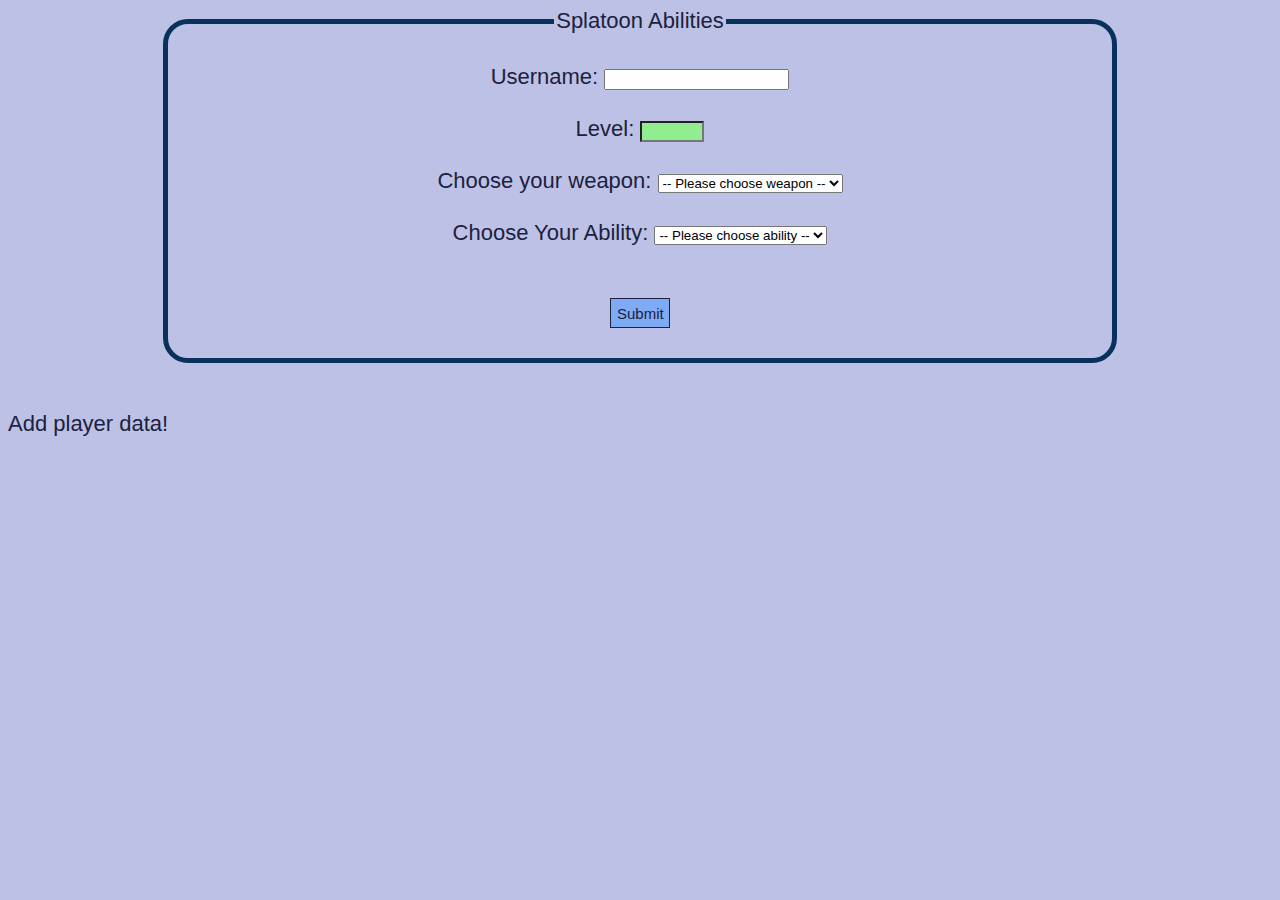
<file: final/index.html>
<!DOCTYPE html>
<html lang="en">
<head>
    <meta charset="UTF-8">
    <meta name="viewport" content="width=device-width, initial-scale=1.0">
    <title>Splatoon App</title>
    <script type="module" src="main.js"></script>
    <link rel="stylesheet" href="style.css">
</head>
<body>
    <form id="form">
        <fieldset>
          <legend>Splatoon Abilities</legend>
          <div>
            <label for="username">Username:</label>
            <input type="text" name="username" id="username" maxlength="10" required/>
            <span id="usernameError" class="error"></span>
          </div>
          <br>
          <div>
              <label for="level">Level:</label>
              <input type="number" id="level" min="1" max="999" required/>
          </div>
          <br>
          <div>
              <label for="weapon">Choose your weapon:</label>
              <select id="weapon" required>
                <option value="">-- Please choose weapon --</option>
                <option value="Splat Roller">Splat Roller</option>
                <option value="Splatter Shot">Splatter Shot</option>
                <option value="Ink Brush">Ink Brush</option>
                <option value="Eliter 4K">Eliter 4K</option>
              </select>
          </div>
          <br>
          <div>
            <label for="ability">Choose Your Ability:</label>
            <select id="ability" required>
              <option value="">-- Please choose ability --</option>
              <option value="Ink Saver">Ink Saver</option>
              <option value="Ninja Squid">Ninja Squid</option>
              <option value="Quick Respawn">Quick Respawn</option>
              <option value="Respawn Punisher">Respawn Punisher</option>
            </select>
          </div>
          <br> <br>
          <button type="submit">Submit</button>
          <span id="submitError" class="error"></span>
        </fieldset>
        <br>
      </form>
      <div id="tab-data">
      </div>

    <div id="output">
    </div>

</body>
</html>
</file>
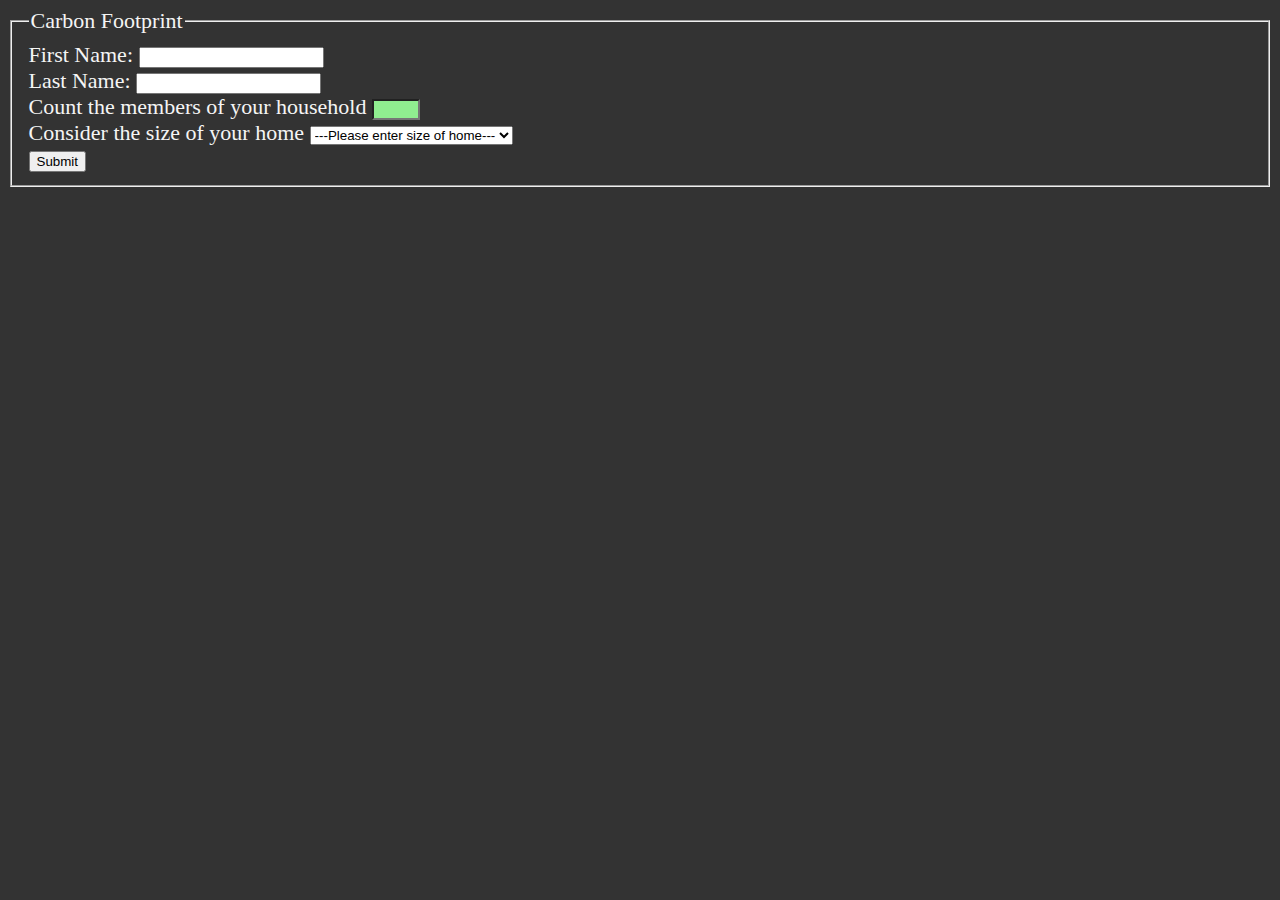
<file: w10/index.html>
<!DOCTYPE html>
<html lang="en">
  <head>
    <meta charset="UTF-8" />
    <meta name="viewport" content="width=device-width, initial-scale=1.0" />
    <title>Week 10 - Carbon Footprint - Pub</title>
    <script type="module" src="main.js"></script>
    <link rel="stylesheet" href="style.css">
  </head>
  <body>
    <form id="form">
      <fieldset>
        <legend>Carbon Footprint</legend>
        <div>
            <label for="">First Name:</label>
            <input type="text" name="firstname" id="firstName" maxlength="20" />
            <span id="firstNameError" class="error"></span>
        </div>
        <div>
            <label for="">Last Name:</label>
            <input type="text" name="lastname" id="lastName" maxlength="20" />
            <span id="lastNameError" class="error"></span>
        </div>
        <div></div>
            <label for="">Count the members of your household</label>
            <input type="number" name="housem" min="1" max="6" required/>
        </div>
        <div>
            <label for="">Consider the size of your home</label>
            <select name="houses" required>
              <option value="">---Please enter size of home---</option>
              <option value="apartment">Apartment</option>
              <option value="small">Small</option>
              <option value="medium">Medium</option>
              <option value="large">Large</option>
            </select>
        </div>
        <button type="submit">Submit</button>
        <span id="submitError" class="error"></span>
      </fieldset>
    </form>
    <div id="tab-data">
    </div>
  </body>
</html>
</file>
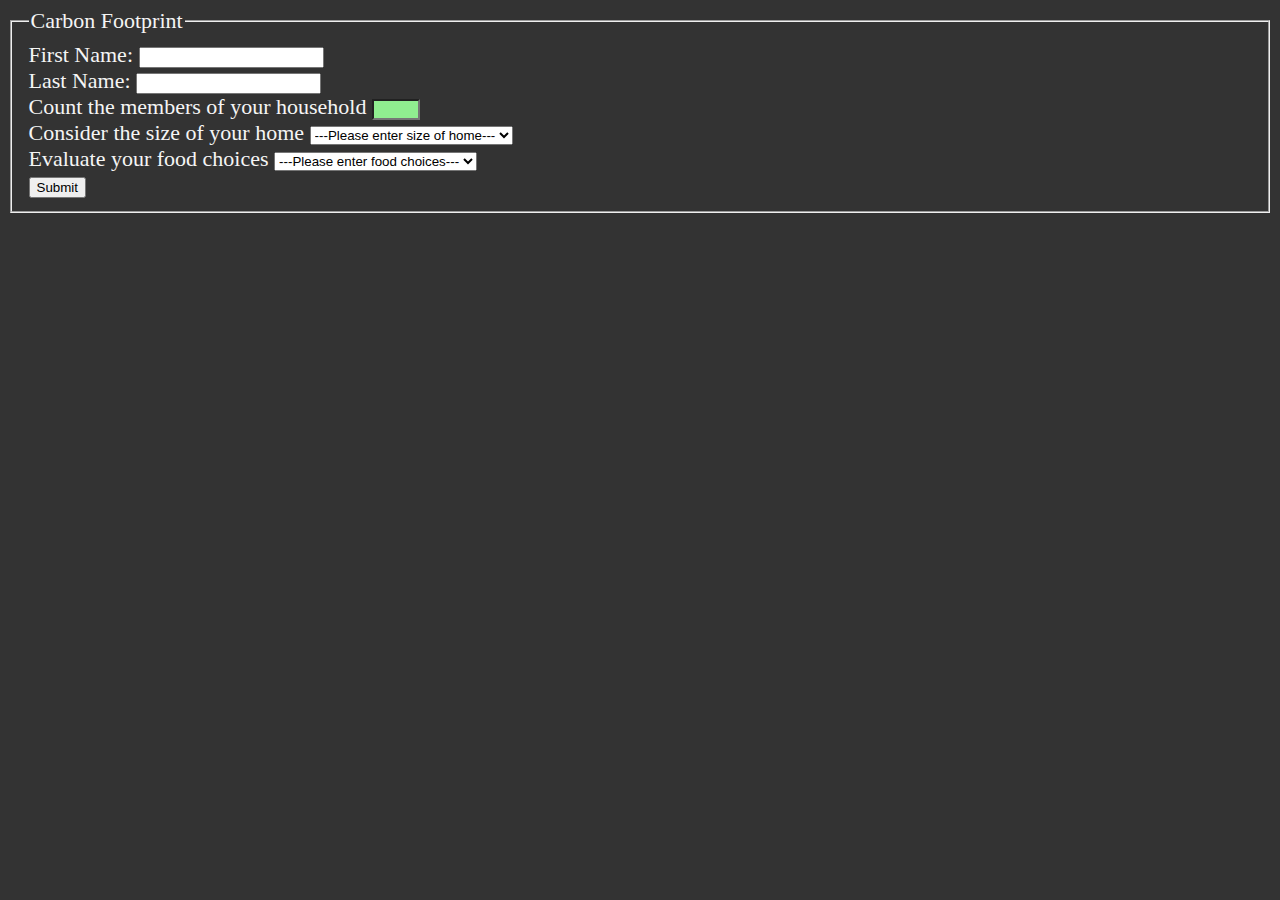
<file: w11/index.html>
<!DOCTYPE html>
<html lang="en">
  <head>
    <meta charset="UTF-8" />
    <meta name="viewport" content="width=device-width, initial-scale=1.0" />
    <title>Week 11 - Carbon Footprint - Pub</title>
    <script type="module" src="main.js"></script>
    <link rel="stylesheet" href="style.css">
  </head>
  <body>
    <form id="form">
      <fieldset>
        <legend>Carbon Footprint</legend>
        <div>
            <label for="">First Name:</label>
            <input type="text" name="firstname" id="firstName" maxlength="20" />
            <span id="firstNameError" class="error"></span>
        </div>
        <div>
            <label for="">Last Name:</label>
            <input type="text" name="lastname" id="lastName" maxlength="20" />
            <span id="lastNameError" class="error"></span>
        </div>
        <div></div>
            <label for="">Count the members of your household</label>
            <input type="number" name="housem" min="1" max="6" required/>
        </div>
        <div>
            <label for="">Consider the size of your home</label>
            <select name="houses" required>
              <option value="">---Please enter size of home---</option>
              <option value="apartment">Apartment</option>
              <option value="small">Small</option>
              <option value="medium">Medium</option>
              <option value="large">Large</option>
            </select>
        </div>
        <div>
          <label for="">Evaluate your food choices</label>
          <select name="foodc" required>
            <option value="">---Please enter food choices---</option>
            <option value="domesticDaily">Domestic meat - daily</option>
            <option value="domesticFew">Domestic meat - few times</option>
            <option value="vegetarian">Vegetarian</option>
            <option value="vegan">Vegan/Wild meat</option>
          </select>
      </div>
        <button type="submit">Submit</button>
        <span id="submitError" class="error"></span>
      </fieldset>
    </form>
    <div id="tab-data">
    </div>
  </body>
</html>
</file>
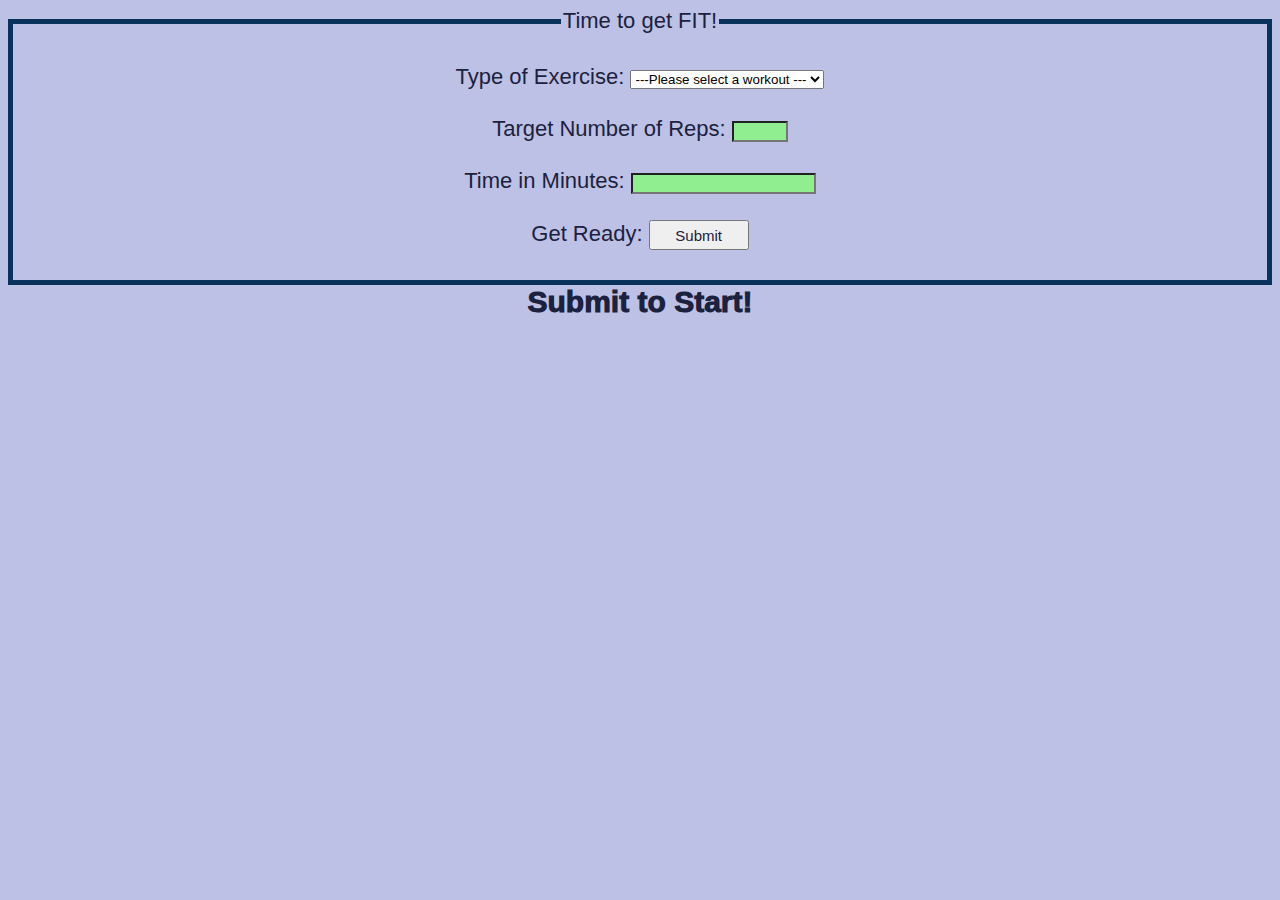
<file: w12/index.html>
<!DOCTYPE html>
<html lang="en">
<head>
    <meta charset="UTF-8">
    <meta name="viewport" content="width=device-width, initial-scale=1.0">
    <title>Week 12 - Async challenge</title>
    <script type="module" defer src="main.js"></script>
    <link rel="stylesheet" href="main.css">
</head>
<body>
    <form id="form">
        <fieldset id="fieldset">
           <legend>Time to get FIT!</legend>  
        <div>
            <label for="">Type of Exercise:</label>
            <select name="exerciseType" required>
                <option value="">---Please select a workout ---</option>
                <option value="pull-ups">Pull-ups</option>
                <option value="push-ups">Push-ups</option>
                <option value="lunges">Lunges</option>
                <option value="squats">Squats</option>
                <option value="planks">Planks</option>
            </select>
        </div>
        <br>
        <div>
            <label for="">Target Number of Reps:</label>
            <input type="number" name="repNumber" id="repNumber" min="1" max="40" required/>
        </div>
        <br>
        <div>
            <label for="">Time in Minutes:</label>
            <input type="number" name="repTime" id="repTime" min="1" required/>
        </div>
        <br>
        <div>Get Ready:
        <button type="submit">Submit</button>
        </div>
        </fieldset>  
    </form>
<div class="start">Submit to Start!</div>
<div id="output"></div>
</body>
</html>
</file>
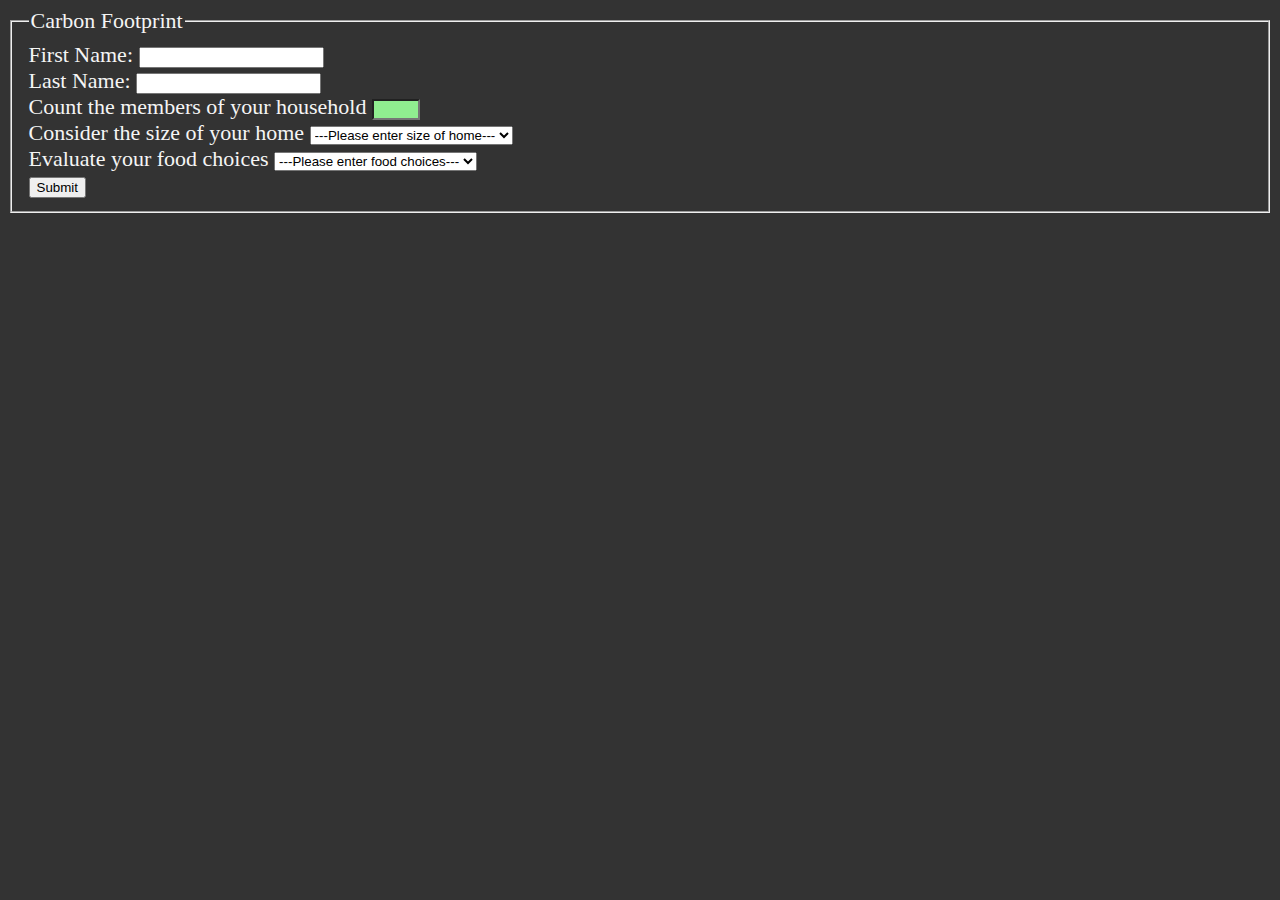
<file: w15/index.html>
<!DOCTYPE html>
<html lang="en">
  <head>
    <meta charset="UTF-8" />
    <meta name="viewport" content="width=device-width, initial-scale=1.0" />
    <title>Week 15 - Carbon Footprint - pub</title>
    <script type="module" src="main.js"></script>
    <link rel="stylesheet" href="style.css">
  </head>
  <body>
    <form id="form">
      <fieldset>
        <legend>Carbon Footprint</legend>
        <div>
            <label for="">First Name:</label>
            <input type="text" name="firstname" id="firstName" maxlength="20" />
            <span id="firstNameError" class="error"></span>
        </div>
        <div>
            <label for="">Last Name:</label>
            <input type="text" name="lastname" id="lastName" maxlength="20" />
            <span id="lastNameError" class="error"></span>
        </div>
        <div></div>
            <label for="">Count the members of your household</label>
            <input type="number" name="housem" min="1" max="6" required/>
        </div>
        <div>
            <label for="">Consider the size of your home</label>
            <select name="houses" required>
              <option value="">---Please enter size of home---</option>
              <option value="apartment">Apartment</option>
              <option value="small">Small</option>
              <option value="medium">Medium</option>
              <option value="large">Large</option>
            </select>
        </div>
        <div>
          <label for="">Evaluate your food choices</label>
          <select name="foodc" required>
            <option value="">---Please enter food choices---</option>
            <option value="domesticDaily">Domestic meat - daily</option>
            <option value="domesticFew">Domestic meat - few times</option>
            <option value="vegetarian">Vegetarian</option>
            <option value="vegan">Vegan/Wild meat</option>
          </select>
      </div>
        <button type="submit">Submit</button>
        <span id="submitError" class="error"></span>
      </fieldset>
    </form>
    <div id="tab-data">
    </div>
  </body>
</html>
</file>
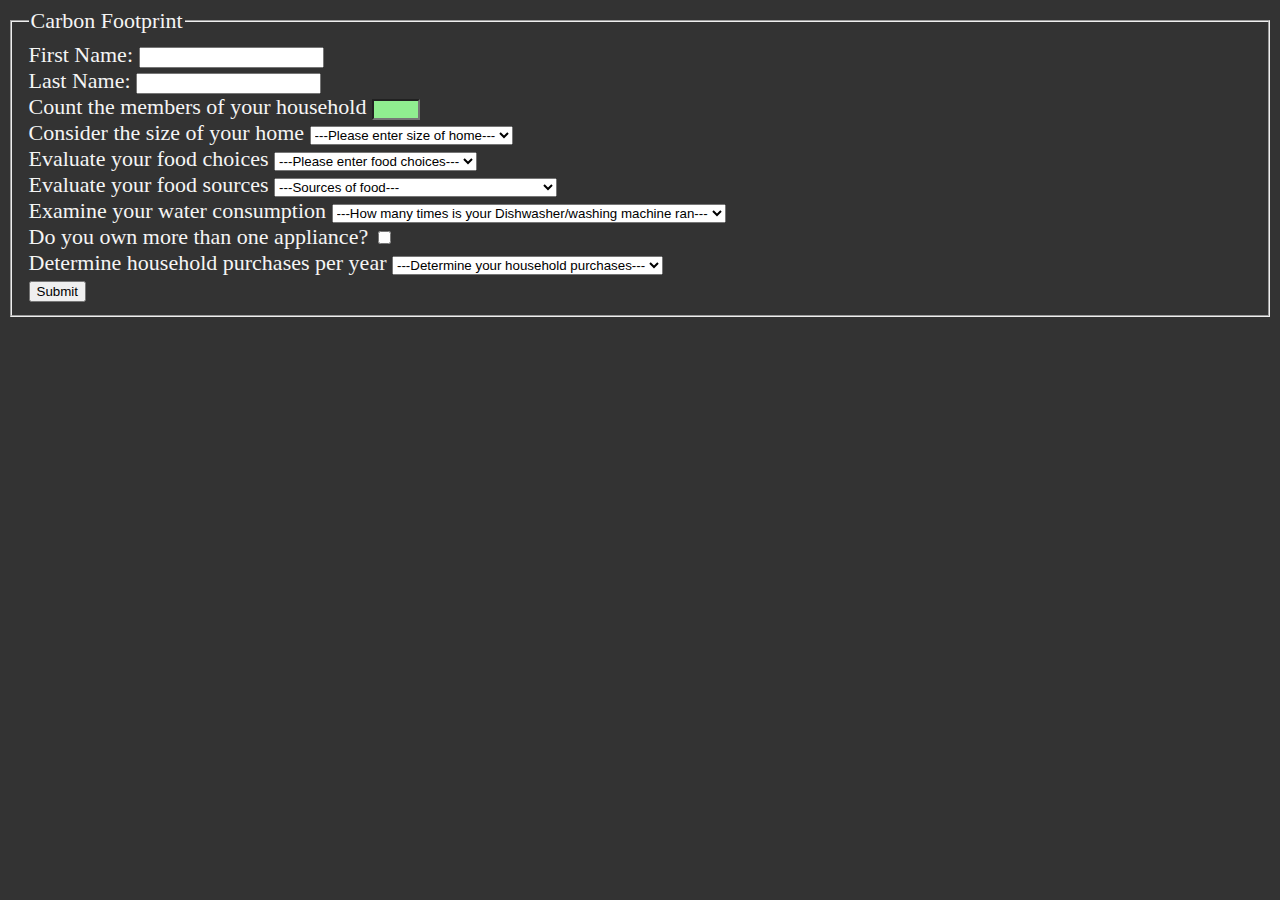
<file: w16/index.html>
<!DOCTYPE html>
<html lang="en">
  <head>
    <meta charset="UTF-8" />
    <meta name="viewport" content="width=device-width, initial-scale=1.0" />
    <title>Week 16 - Carbon Footprint - pub</title>
    <script type="module" src="main.js"></script>
    <link rel="stylesheet" href="style.css">
  </head>
  <body>
    <form id="form">
      <fieldset>
        <legend>Carbon Footprint</legend>
        <div>
            <label for="">First Name:</label>
            <input type="text" name="firstname" id="firstName" maxlength="20" />
            <span id="firstNameError" class="error"></span>
        </div>
        <div>
            <label for="">Last Name:</label>
            <input type="text" name="lastname" id="lastName" maxlength="20" />
            <span id="lastNameError" class="error"></span>
        </div>
        <div></div>
            <label for="">Count the members of your household</label>
            <input type="number" name="housem" min="1" max="6" required/>
        </div>
        <div>
            <label for="">Consider the size of your home</label>
            <select name="houses" required>
              <option value="">---Please enter size of home---</option>
              <option value="apartment">Apartment</option>
              <option value="small">Small</option>
              <option value="medium">Medium</option>
              <option value="large">Large</option>
            </select>
        </div>
        <div>
          <label for="">Evaluate your food choices</label>
          <select name="foodc" required>
            <option value="">---Please enter food choices---</option>
            <option value="domesticDaily">Domestic meat - daily</option>
            <option value="domesticFew">Domestic meat - few times</option>
            <option value="vegetarian">Vegetarian</option>
            <option value="vegan">Vegan/Wild meat</option>
          </select>
      </div>
      <div>
        <label>Evaluate your food sources</label>
        <select name="foodSource" required>
          <option value="">---Sources of food---</option>
          <option value="packed">Prepackaged convenience food</option>
          <option value="balance">Good balance of fresh & convenience food</option>
          <option value="local">Only eat fresh, locally grown, or hunted food</option>
        </select>
      </div>
      <div>
        <label for="">Examine your water consumption</label>
        <select name="waterConsump" required>
          <option value="">---How many times is your Dishwasher/washing machine ran---</option>
          <option value="3">More than 9 times per week</option>
          <option value="2">Between 4 and 9 times per week</option>
          <option value="1">Between 1 and 3 times per week</option>
          <option value="0">Don't have appliance</option>
        </select>
      </div>
      <div>
        <label for="appliance">Do you own more than one appliance?</label>
        <input type="checkbox" id="appliance" name="appliance">
      </div>
      <div>
        <label for="">Determine household purchases per year</label>
        <select name="purchases" id="purchases" required>
          <option value="">---Determine your household purchases---</option>
          <option value="10">More than 7 new items</option>
          <option value="8">Between 5 and 7 items</option>
          <option value="6">Between 3 and 5 items</option>
          <option value="4">Less than 3 items</option>
          <option value="2">Almost nothing/only secondhand</option>
        </select>
      </div>
        <button type="submit">Submit</button>
        <span id="submitError" class="error"></span>
      </fieldset>
    </form>
    <div id="tab-data">
    </div>
  </body>
</html>
</file>
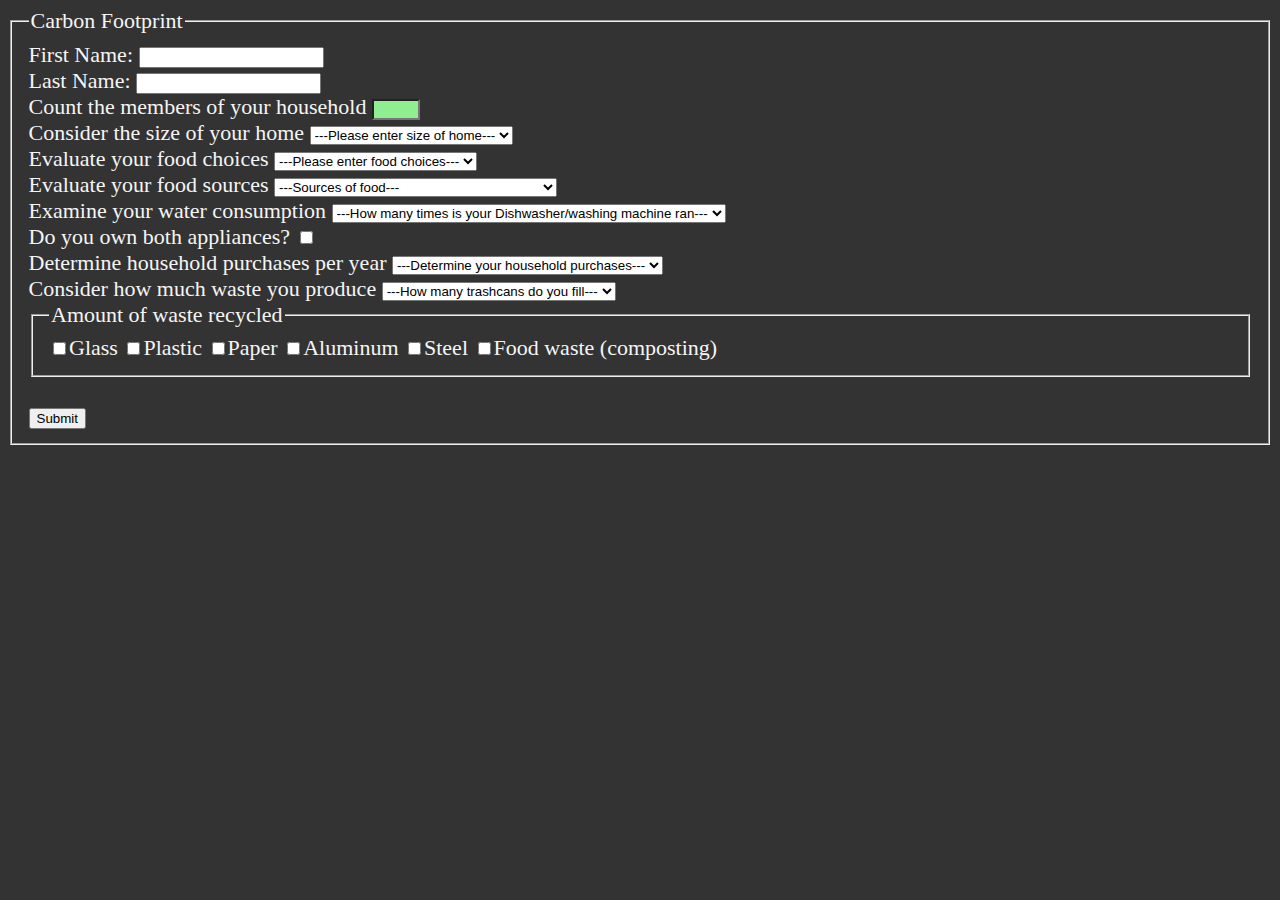
<file: w17/index.html>
<!DOCTYPE html>
<html lang="en">
  <head>
    <meta charset="UTF-8" />
    <meta name="viewport" content="width=device-width, initial-scale=1.0" />
    <title>Week 17 - Carbon Footprint - pri</title>
    <script type="module" src="main.js"></script>
    <link rel="stylesheet" href="style.css">
  </head>
  <body>
    <form id="form">
      <fieldset>
        <legend>Carbon Footprint</legend>
        <div>
            <label for="">First Name:</label>
            <input type="text" name="firstname" id="firstName" maxlength="20" />
            <span id="firstNameError" class="error"></span>
        </div>
        <div>
            <label for="">Last Name:</label>
            <input type="text" name="lastname" id="lastName" maxlength="20" />
            <span id="lastNameError" class="error"></span>
        </div>
        <div></div>
            <label for="">Count the members of your household</label>
            <input type="number" name="housem" min="1" max="6" required/>
        </div>
        <div>
            <label for="">Consider the size of your home</label>
            <select name="houses" required>
              <option value="">---Please enter size of home---</option>
              <option value="apartment">Apartment</option>
              <option value="small">Small</option>
              <option value="medium">Medium</option>
              <option value="large">Large</option>
            </select>
        </div>
        <div>
          <label for="">Evaluate your food choices</label>
          <select name="foodc" required>
            <option value="">---Please enter food choices---</option>
            <option value="domesticDaily">Domestic meat - daily</option>
            <option value="domesticFew">Domestic meat - few times</option>
            <option value="vegetarian">Vegetarian</option>
            <option value="vegan">Vegan/Wild meat</option>
          </select>
      </div>
      <div>
        <label>Evaluate your food sources</label>
        <select name="foodSource" required>
          <option value="">---Sources of food---</option>
          <option value="packed">Prepackaged convenience food</option>
          <option value="balance">Good balance of fresh & convenience food</option>
          <option value="local">Only eat fresh, locally grown, or hunted food</option>
        </select>
      </div>
      <div>
        <label for="">Examine your water consumption</label>
        <select name="waterConsump"  id="waterConsump" required>
          <option value="">---How many times is your Dishwasher/washing machine ran---</option>
          <option value="3">More than 9 times per week</option>
          <option value="2">Between 4 and 9 times per week</option>
          <option value="1">Between 1 and 3 times per week</option>
          <option value="0">Don't have either appliance</option>
        </select>
        <br>
        <label for="appliance">Do you own both appliances?</label>
        <input type="checkbox" id="both" name="both" id="both">
      </div>
      <div>
        <label for="">Determine household purchases per year</label>
        <select name="purchases" id="purchases" required>
          <option value="">---Determine your household purchases---</option>
          <option value="10">More than 7 new items</option>
          <option value="8">Between 5 and 7 items</option>
          <option value="6">Between 3 and 5 items</option>
          <option value="4">Less than 3 items</option>
          <option value="2">Almost nothing/only secondhand</option>
        </select>
      </div>
      <div>
        <label for="waste">Consider how much waste you produce</label>
        <select name="waste" id="waste" required>
          <option value="">---How many trashcans do you fill---</option>
          <option value="50">4 garbage cans each week</option>
          <option value="40">3 garbage cans each week</option>
          <option value="30">2 garbage cans each week</option>
          <option value="20">1 garbage cans each week</option>
          <option value="5">Half or less per week</option>
        </select>
      </div>
      <fieldset>
        <legend>Amount of waste recycled</legend>
        <label>
          <input class="recycle" type="checkbox" id="glass" value="glass">Glass
        </label>
        <label>
          <input class="recycle" type="checkbox" id="plastic" value="plastic">Plastic
        </label>
        <label>
          <input class="recycle" type="checkbox" id="paper" value="paper">Paper
        </label>
        <label>
          <input class="recycle" type="checkbox" id="aluminum" value="aluminum">Aluminum
        </label>
        <label>
          <input class="recycle" type="checkbox" id="steel" value="steel">Steel
        </label>
        <label>
          <input class="recycle" type="checkbox" id="food" value="food">Food waste (composting)
        </label>
      </fieldset>
      <br>
        <button type="submit">Submit</button>
        <span id="submitError" class="error"></span>
      </fieldset>
    </form>
    <div id="tab-data">
    </div>
  </body>
</html>
</file>
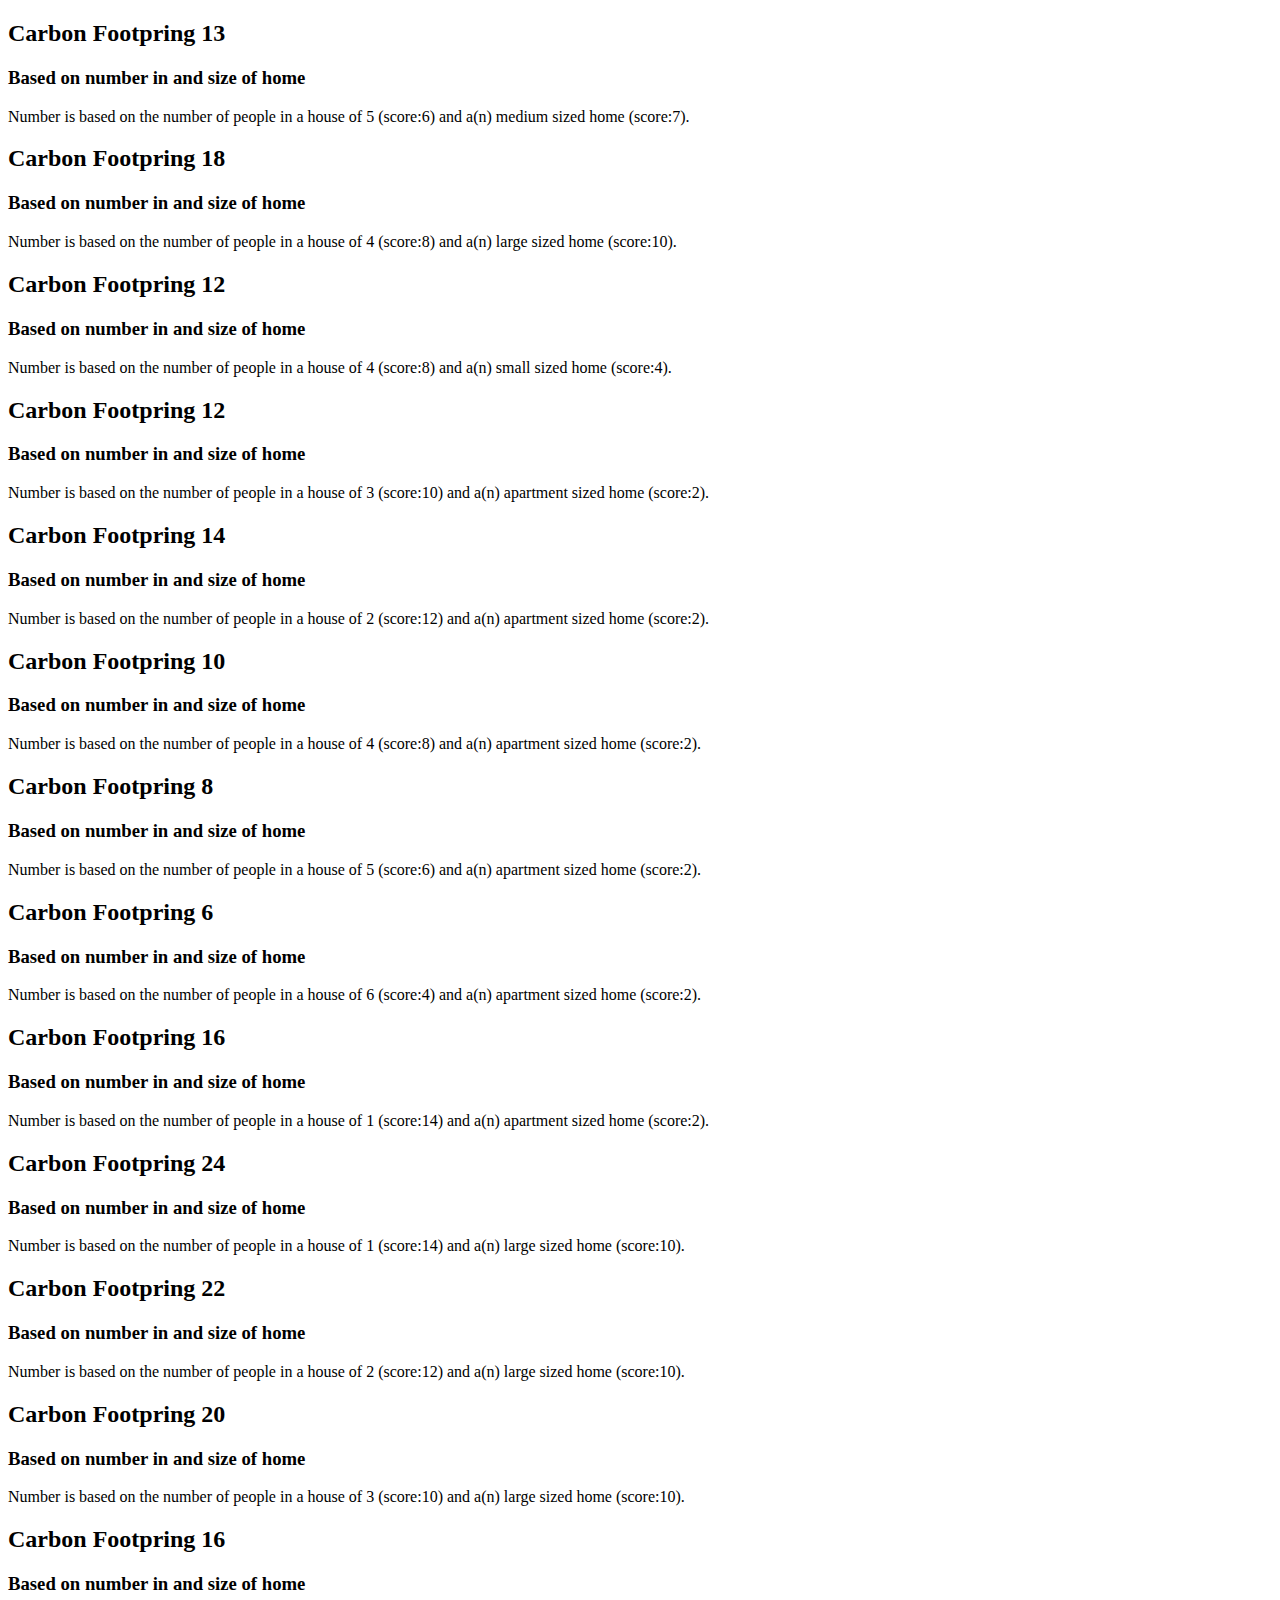
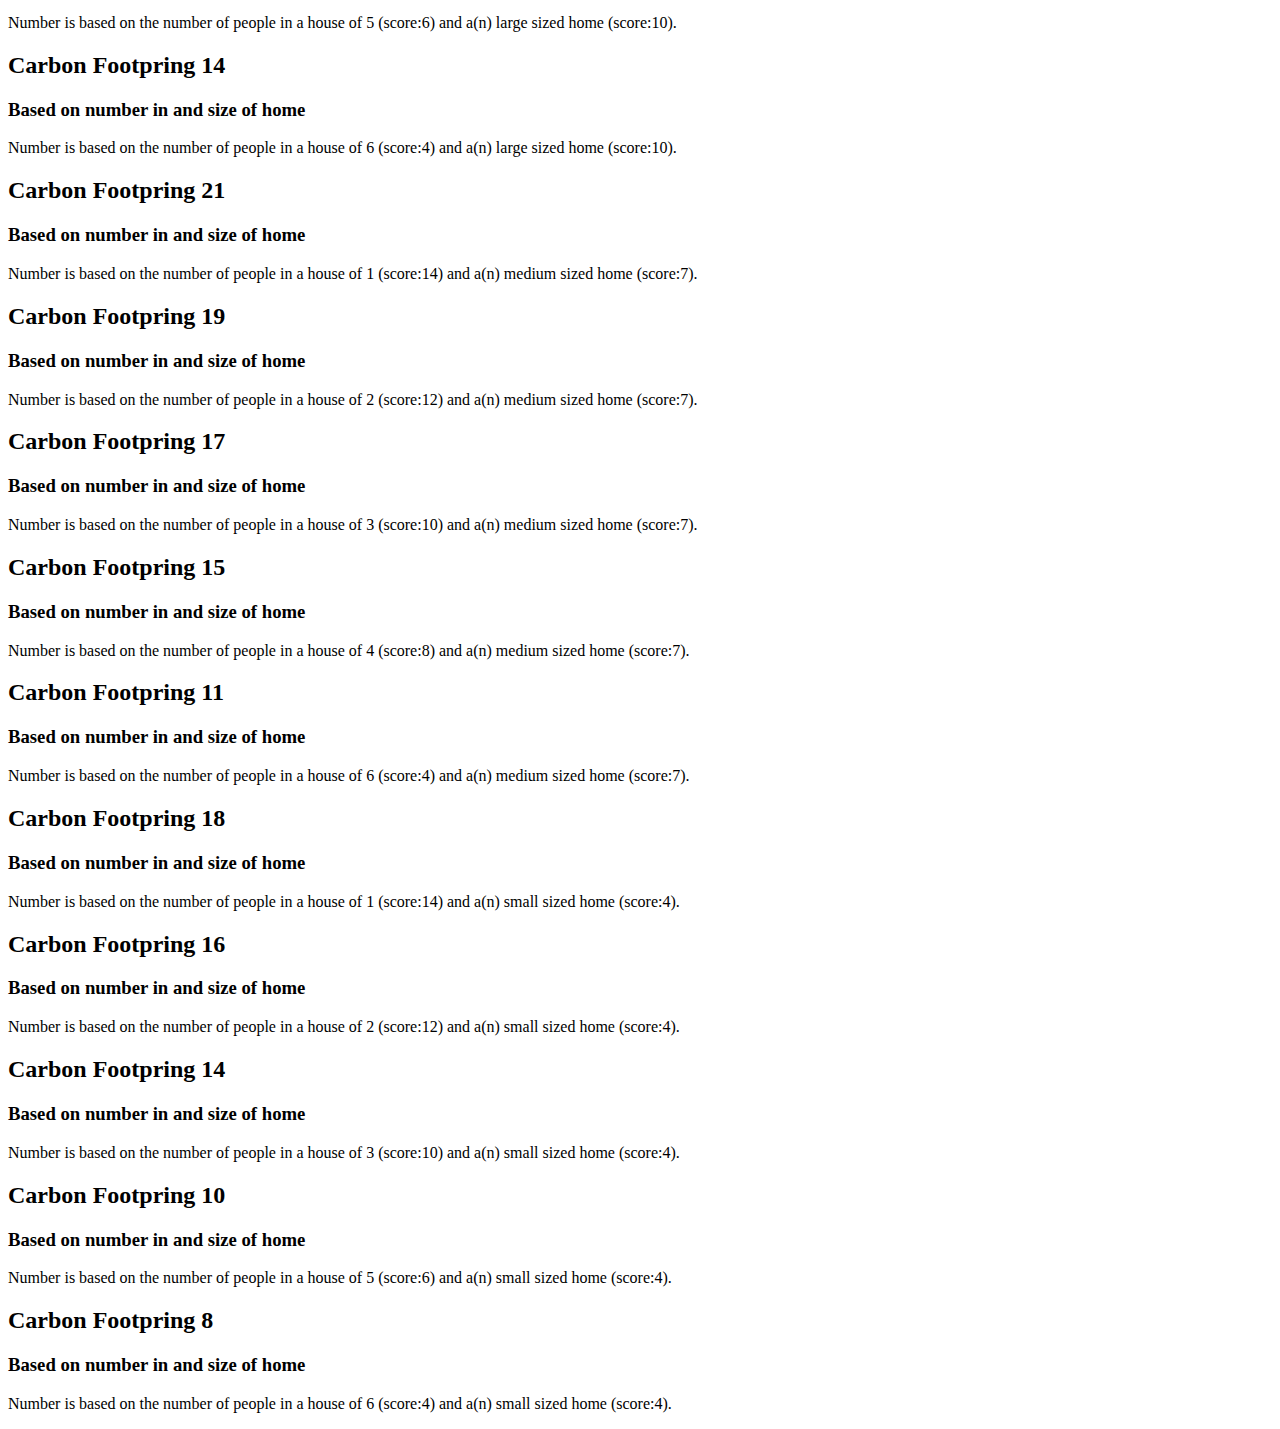
<file: w5/index.html>
<!DOCTYPE html>
<html lang="en">
<head>
    <meta charset="UTF-8">
    <meta name="viewport" content="width=device-width, initial-scale=1.0">
    <title>Week 5 - Carbon Footprint - Pub</title>
    <script defer src="main.js"></script>
</head>
<body>
    <div id="output"></div>
</body>
</html>
</file>
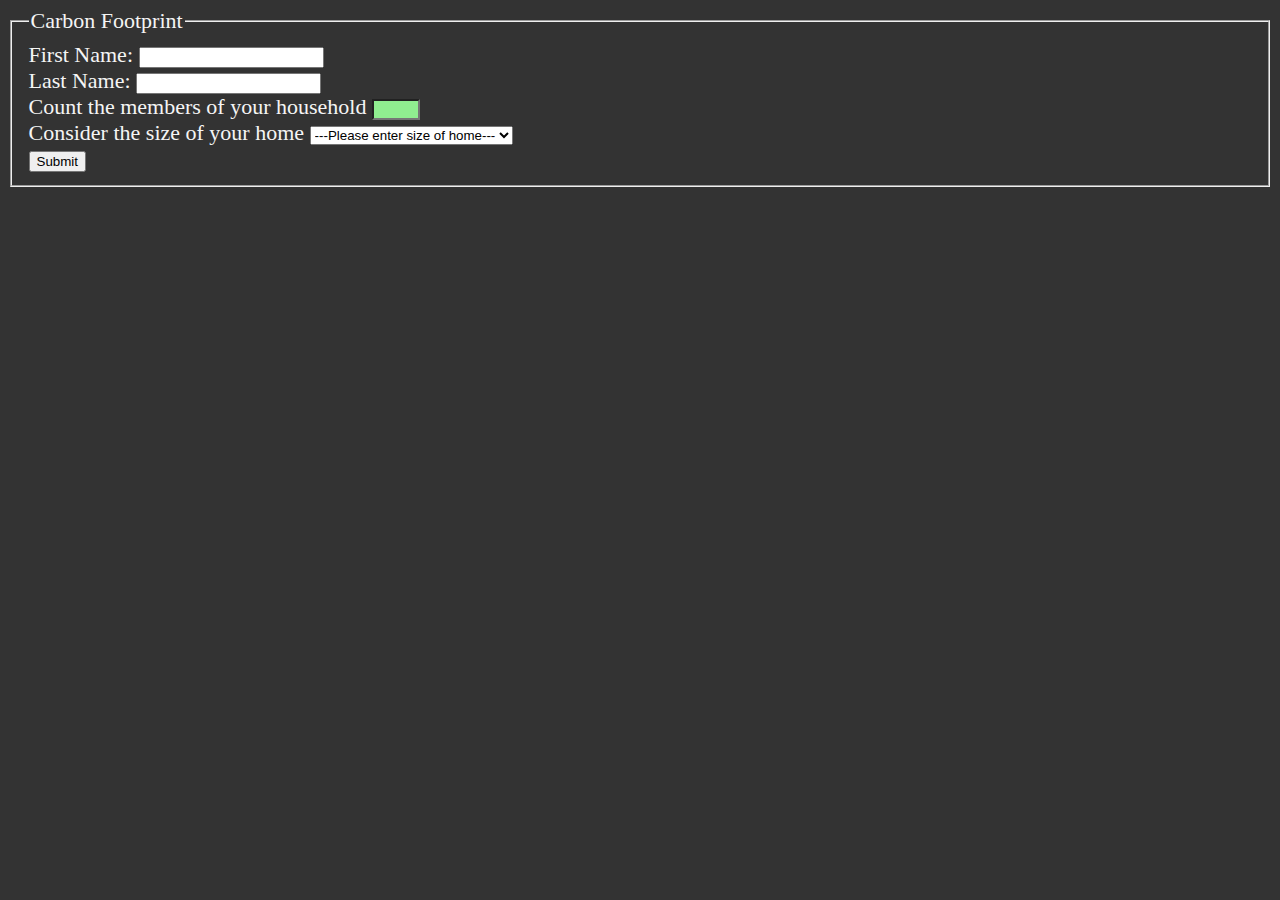
<file: w6/index.html>
<!DOCTYPE html>
<html lang="en">
  <head>
    <meta charset="UTF-8" />
    <meta name="viewport" content="width=device-width, initial-scale=1.0" />
    <title>Week 6 - Carbon Footprint - Pub</title>
    <script defer src="main.js"></script>
    <style>
      html {
        font-size: 22px;
      }
      body {
        background-color: #333;
        color: whitesmoke;
      }
      input:in-range {
        background-color: lightgreen;
      }
      input:out-of-range {
        background-color: lightcoral;
      }
    </style>
  </head>
  <body>
    <form id="form">
      <fieldset>
        <legend>Carbon Footprint</legend>
        <div>
            <label for="">First Name:</label>
            <input type="text" name="firstname" maxlength="20" required/>
        </div>
        <div>
            <label for="">Last Name:</label>
            <input type="text" name="lastname" maxlength="20" required/>
        </div>
        <div></div>
            <label for="">Count the members of your household</label>
            <input type="number" name="housem" min="1" max="6" required/>
        </div>
        <div>
            <label for="">Consider the size of your home</label>
            <!-- <input type="text" name="houses" required/> -->
            <select name="houses" required>
              <option value="">---Please enter size of home---</option>
              <option value="apartment">Apartment</option>
              <option value="small">Small</option>
              <option value="medium">Medium</option>
              <option value="large">Large</option>
            </select>
        </div>
        <button type="submit">Submit</button>
      </fieldset>
    </form>
    <div id="output"></div>
  </body>
</html>
</file>
<file: final/style.css>
html {
    font-size: 22px;
    font-family: 'Gill Sans', 'Gill Sans MT', Calibri, 'Trebuchet MS', sans-serif;
    color: rgb(28, 33, 62);
}
body {
    background-color: rgb(188, 193, 229);
    color: rgb(28, 33, 62);
}
fieldset {
    border: 5px solid;
    padding: 30px;
    border-color: rgb(8, 50, 91);
    margin: auto;
    text-align: center;
    width: 70%;
    height: 70%;
    border-radius: 25px;
  }
input:in-range {
background-color: lightgreen;
}
input:out-of-range {
background-color: lightcoral;
}
.error {
color: red;
}
table, th, td {
    border: 1px solid;
    padding: 5px;
}
  tbody tr:nth-child(odd) {
    background-color: rgb(162, 198, 173);
}
tbody tr:nth-child(even) {
    background-color: rgb(222, 174, 232);
}
button {
    width: 60px;
    height: 30px;
    font-size: 15px;
    font-family: 'Gill Sans', 'Gill Sans MT', Calibri, 'Trebuchet MS', sans-serif;
    color: rgb(28, 33, 62);
    border: 1px solid rgb(28, 33, 62);
    background-color: rgb(126, 171, 243);
  }
</file>
<file: w10/style.css>
html {
    font-size: 22px;
  }
  body {
    background-color: #333;
    color: whitesmoke;
  }
  input:in-range {
    background-color: lightgreen;
  }
  input:out-of-range {
    background-color: lightcoral;
  }
  table, th, td {
    border: 1px solid;
    padding: 5px;
  }
  tbody tr:nth-child(odd) {
    background-color: lightsteelblue;
  }
  .error {
    color: red;
  }
  .invalid {
    border-color: red;
  }
</file>
<file: w11/style.css>
html {
    font-size: 22px;
  }
  body {
    background-color: #333;
    color: whitesmoke;
  }
  input:in-range {
    background-color: lightgreen;
  }
  input:out-of-range {
    background-color: lightcoral;
  }
  table, th, td {
    border: 1px solid;
    padding: 5px;
  }
  tbody tr:nth-child(odd) {
    background-color: lightsteelblue;
  }
  .error {
    color: red;
  }
  .invalid {
    border-color: red;
  }
</file>
<file: w12/main.css>
html {
    font-size: 22px;
    font-family: 'Gill Sans', 'Gill Sans MT', Calibri, 'Trebuchet MS', sans-serif;
    color: rgb(28, 33, 62);
  }
  body {
    background-color: rgb(188, 193, 229);
    color: rgb(28, 33, 62);
  }
  fieldset {
    border: 5px solid;
    padding: 30px;
    border-color: rgb(8, 50, 91);
    margin: auto;
    text-align: center;
  }
  input:in-range {
    background-color: lightgreen;
  }
  input:out-of-range {
    background-color: lightcoral;
  }
  button {
    width: 100px;
    height: 30px;
    font-size: 15px;
    font-family: 'Gill Sans', 'Gill Sans MT', Calibri, 'Trebuchet MS', sans-serif;
    color: rgb(28, 33, 62);
  }
  .start{
    font-size: 30px;
    text-align: center;
    font-weight: 1000;
  }
</file>
<file: w15/style.css>
html {
    font-size: 22px;
  }
  body {
    background-color: #333;
    color: whitesmoke;
  }
  input:in-range {
    background-color: lightgreen;
  }
  input:out-of-range {
    background-color: lightcoral;
  }
  table, th, td  {
    border: 1px solid;
    padding: 5px;
  }
  tbody tr:nth-child(odd) {
    background-color: lightsteelblue;
  }
  .error {
    color: red;
  }
  .invalid {
    border-color: red;
  }
</file>
<file: w16/style.css>
html {
    font-size: 22px;
  }
  body {
    background-color: #333;
    color: whitesmoke;
  }
  input:in-range {
    background-color: lightgreen;
  }
  input:out-of-range {
    background-color: lightcoral;
  }
  table, th, td  {
    border: 1px solid;
    padding: 5px;
  }
  tbody tr:nth-child(odd) {
    background-color: lightsteelblue;
  }
  .error {
    color: red;
  }
  .invalid {
    border-color: red;
  }
</file>
<file: w17/style.css>
html {
    font-size: 22px;
  }
  body {
    background-color: #333;
    color: whitesmoke;
  }
  input:in-range {
    background-color: lightgreen;
  }
  input:out-of-range {
    background-color: lightcoral;
  }
  table, th, td  {
    border: 1px solid;
    padding: 5px;
  }
  tbody tr:nth-child(odd) {
    background-color: lightsteelblue;
  }
  .error {
    color: red;
  }
  .invalid {
    border-color: red;
  }
</file>
